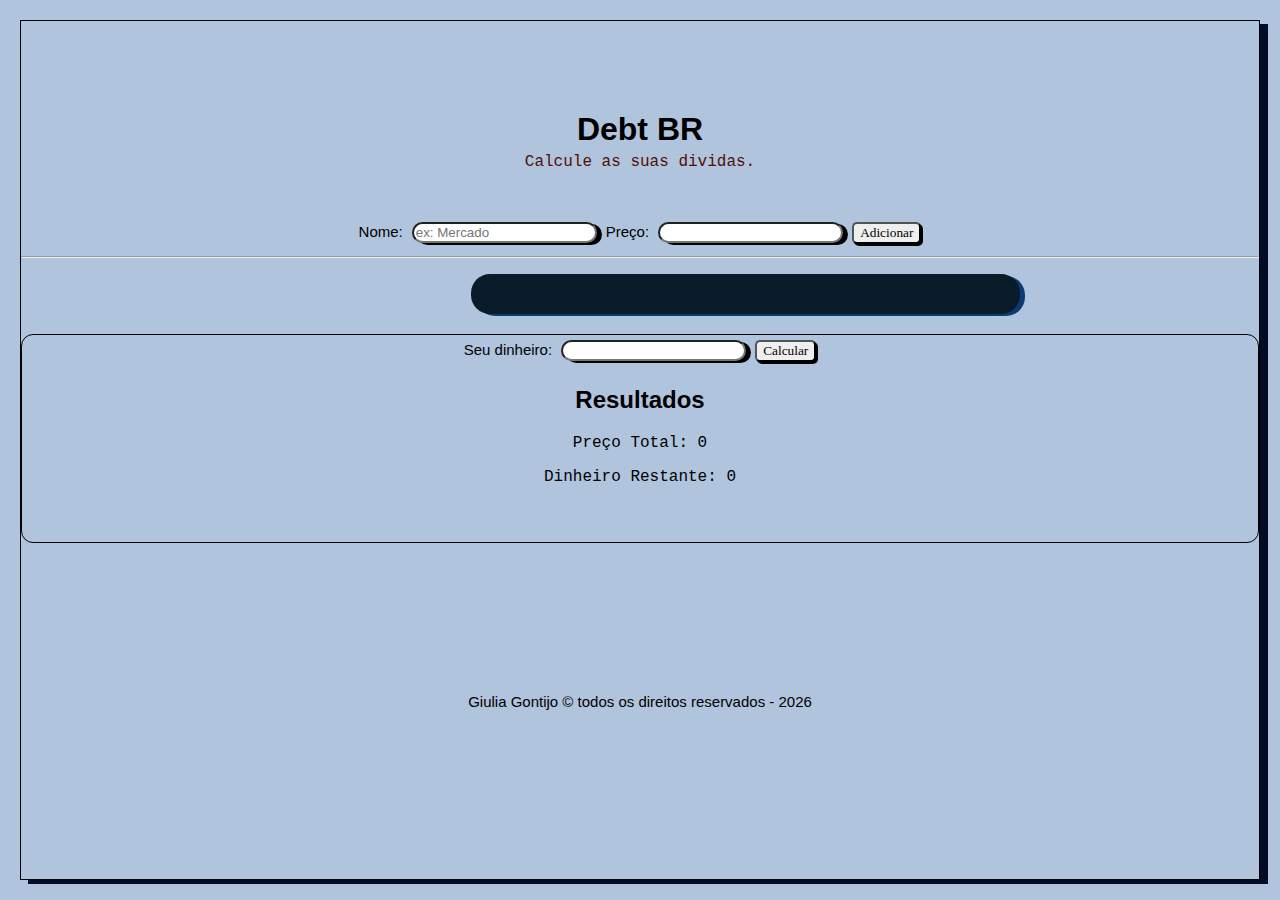
<file: index.html>
<!DOCTYPE hmtl>
<html lang="pt-br">
    <head>
        <meta charset="utf-8"/>
        <meta name="viewport" content="initial-scale = 1, width=device-width"/>
        <template id="template-header"></template>
        <link rel="shortcut icon" type="imagex/png" href="images/Icon.ico">
        <link rel="stylesheet" href="styles.css"/>
        <title>Debt BR</title>
    </head>
    <body>
        <header id="header">
            <h1>Debt BR</h1>
            <p>Calcule as suas dividas.</p>
        </header>
     
        <div id="menssage"></div>
        <div id="form">
            <label for="name">Nome:</label>
            <input  autocomplete="off" id="name" type="text" name="name" placeholder="ex: Mercado"/>
            <label id="debt-title">Preço:</label>
            <input autocomplete="off" id="price" type="number" name="number"/>
            <button id="new-name">Adicionar</button>

        </div>
        <hr>
        <ul id="list-debt"></ul>

        <section id="section-result">
            <label for="wage">Seu dinheiro:</label>
            <input autocomplete="off" id="wage" name="wage"/>
            <button id="wage-button">Calcular</button>
            
            <h2>Resultados</h2>
            <p>Preço Total: <span id="result-debt">0</span></p>
            <p>Dinheiro Restante: <span id="result-rest">0</span></p>
            <div id="result"></div>
        </section>
        <footer id="footer"><p>Giulia Gontijo &#169; todos os direitos reservados - <span id="year"></span></p></footer>
        
    </body>
    <script src="script.js"></script>
</html>
</file>
<file: styles.css>
body{
    margin:20px;
    border: 1px solid rgb(0, 0, 0);
    max-width: 100%;
    background-color: rgb(176, 196, 222);
    text-align: center;
    box-shadow: 8px 4px rgb(1, 12, 39);
    
}

#header{
    margin-bottom: 30px;
    margin-top: 90px;
}
#header h1, h2{
  font-family: verdana, sans-serif;
}
#header p{
  font-family: 'Courier New', Courier, monospace;
  color: rgb(80, 14, 8);
  position: relative;
  top: -16px;
}
#section-result p{
    font-family: 'Courier New', Courier, monospace;
}
img{
    width:400px;
    border:1px solid white;
}

#list-debt{
    text-align: left;
    background-color: #091a28;
    color:#8aa7bd;
    box-shadow: 5px 2px rgb(10, 59, 115);
    border-radius: 19px;
    position: relative;
    left:450px;
    width: 509px;
    padding: 20px;
}
#list-debt li{
    list-style-type: none;
}
#list-debt hr{
    border:1px rgb(84, 100, 100) solid;
    color: #091a28;
}

#section-result{
    border: 1px black solid;
    border-radius: 12px;
    margin-top:20px;
    padding-bottom: 2.5rem;
}

input{
    margin:5px;
    border-radius: 12px;
    box-shadow: 5px 2px black;
}
/*O FOOTER TA BUGADO*/
#footer{
    position: relative;
    bottom: 0;
    left: 0;
    text-align: center;
    width: 100%;  
    margin-top:150px;
}
#footer p, label{
  font-family: Arial, Helvetica, sans-serif;
  font-size: 15px;
}
#section-result, #footer{
    margin-bottom:20px;
}
button{
  font-family: Cambria, Cochin, Georgia, Times, 'Times New Roman', serif;
  border-radius: 5px;
  box-shadow: 2px 2px black;
}
button:hover{
    cursor: pointer;
    box-shadow: 1px 1px black;
    
}

#menssage{
    position: absolute;
    top: 4px;
    left: 570px;
    color: rgb(132, 1, 1);

}    

#result-rest{
    color: black;
}
</file>
